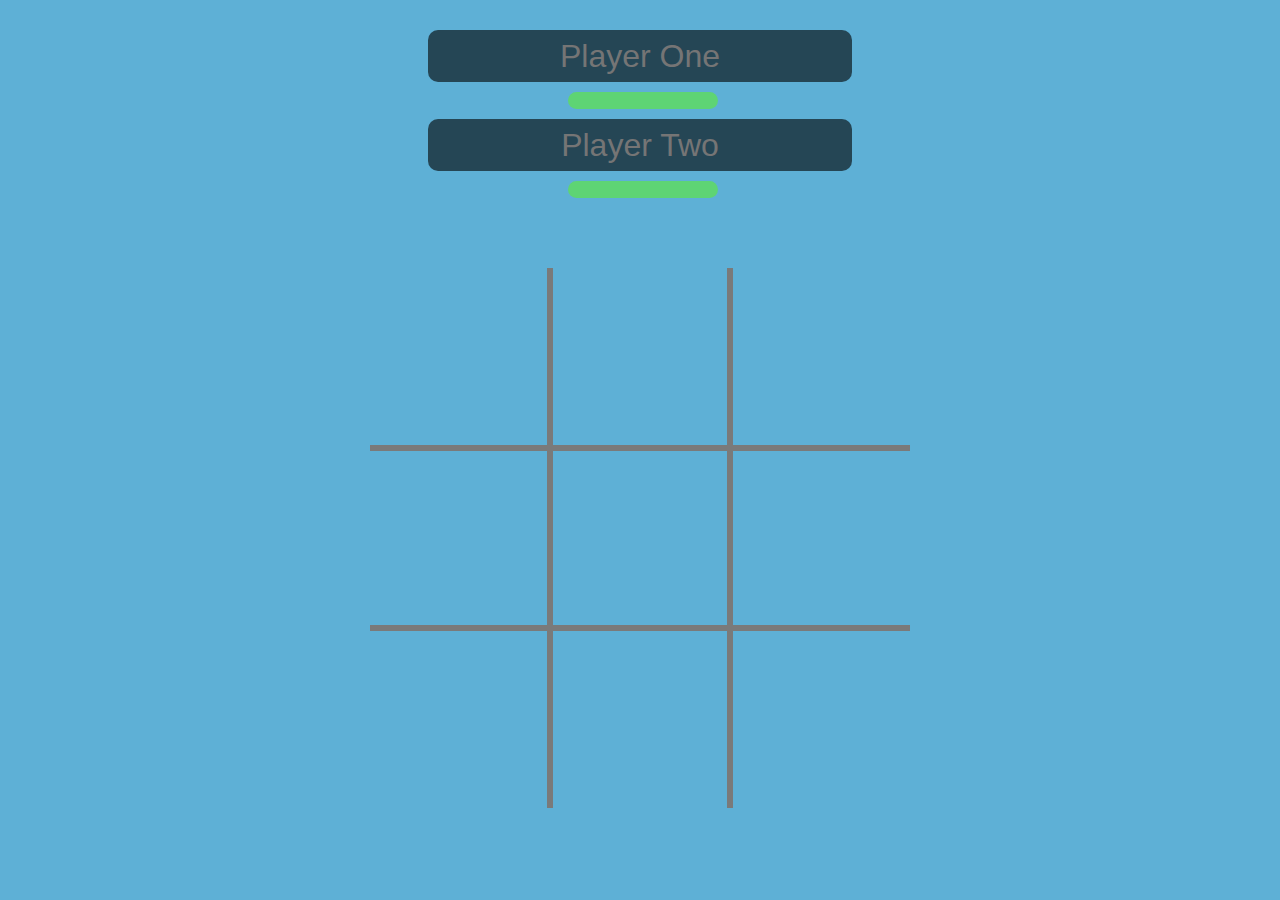
<file: index.html>
<!doctype html>
<html>
<head>
    <meta charset="utf-8">
    <meta name="description" content="opis witryny">
    <meta name="viewport" content="width=device-width, initial-scale=1">
    <title>Tic-Tac Toe</title>
    <link rel="stylesheet" href="OX.css">
</head>
<body> 
  <div class="input_div">
  <input class="player_one" placeholder="Player One">
  <input type="button" onclick="addPlayerOne()" class="add_Btn1">
  <input class ="player_two" placeholder="Player Two">
  <input type="button" onclick="addPlayerTwo()" class="add_Btn2">
  <audio id="myAudio">
    <source src="Sounds/yt1s.com - Keyboard press  Sound Effect.mp3" type="audio/ogg">
    <source src="Sounds/yt1s.com - Keyboard press  Sound Effect.mp3" type="audio/mpeg">
</div>
  <div class="score">
    <p class="X_score"></p>
    <p class="O_score"></p>
  </div>
  <div class="cli" onclick="cli()">
  <div class="game_holder" onclick="clicker()">
  <button class="game_btn1" onclick="drawFunction1(); this.onclick=null;" ></button>
  <button class="game_btn2" onclick="drawFunction2(); this.onclick=null;" ></button>
  <button class="game_btn3" onclick="drawFunction3(); this.onclick=null;" ></button>
  <button class="game_btn4" onclick="drawFunction4(); this.onclick=null;" ></button>
  <button class="game_btn5" onclick="drawFunction5(); this.onclick=null;" ></button>
  <button class="game_btn6" onclick="drawFunction6(); this.onclick=null;" ></button>
  <button class="game_btn7" onclick="drawFunction7(); this.onclick=null;" ></button>
  <button class="game_btn8" onclick="drawFunction8(); this.onclick=null;" ></button>
  <button class="game_btn9" onclick="drawFunction9(); this.onclick=null;" ></button>
</div> 
</div>


<audio id="myAudioWin">
  <source src="Sounds/Cartoon Jump - Sound Effect.mp3" type="audio/ogg">
  <source src="Sounds/Cartoon Jump - Sound Effect.mp3" type="audio/mpeg">
<script src="OX.js"></script>
</body>
</file>
<file: OX.css>
@import url("reset.css");
body {
  display: flex;
  flex-direction: column;
  align-content: center;
  align-items: center;
  justify-content: center;
  margin-top: 20px;
  background-color: rgb(94, 176, 214);
  font-family: -apple-system, BlinkMacSystemFont, "Segoe UI", Roboto, Oxygen,
    Ubuntu, Cantarell, "Open Sans", "Helvetica Neue", sans-serif;
  font-size: 3rem;
}

img:hover {
  cursor: pointer;
  transform: rotate(359deg);
  transition: 0.5s;
}

p {
  margin: 20px;
  color: rgb(255, 255, 255);
}
.score {
  margin-bottom: 50px;
}
.cli {
  width: 600px;
  height: 600px;
}
.game_holder {
  display: flex;
  align-items: center;
  justify-content: center;
  flex-wrap: wrap;
  width: 600px;
  height: 500px;
  background-color: rgba(97, 97, 97, 0);
}
button {
  font-size: 4rem;
  width: 180px;
  height: 180px;
  border: unset;
  background-color: rgba(70, 70, 70, 0);
  color: rgba(240, 248, 255, 0.685);
  border: solid rgb(122, 122, 122);
}
button:hover {
  background-color: rgba(70, 70, 70, 0.137);
}

.player_one,
.player_two {
  margin-top: 10px;
  text-align: center;
  height: 50px;
  background-color: rgba(0, 0, 0, 0.603);
  border: none;
  font-size: 2rem;
  color: white;
  border-radius: 10px 10px;
}
.add_Btn1,
.add_Btn2 {
  width: 150px;
  background-color: rgba(94, 255, 0, 0.459);
  border: none;
  margin-left: 5px;
  margin-top: 10px;
  border-radius: 10px;
}
.add_Btn1:hover,
.add_Btn2:hover {
  background-color: rgb(0, 0, 0);
}
.input_div {
  display: flex;
  flex-direction: column;
  justify-content: center;
  align-items: center;
}
.game_btn1 {
  border-top: unset;
  border-left: unset;
}
.game_btn2 {
  border-top: unset;
}
.game_btn3 {
  border-right: unset;
  border-top: unset;
}
.game_btn4 {
  border-left: unset;
}
.game_btn6 {
  border-right: unset;
}
.game_btn7 {
  border-bottom: unset;
  border-left: unset;
}
.game_btn8 {
  border-bottom: unset;
}
.game_btn9 {
  border-right: unset;
  border-bottom: unset;
}
</file>
